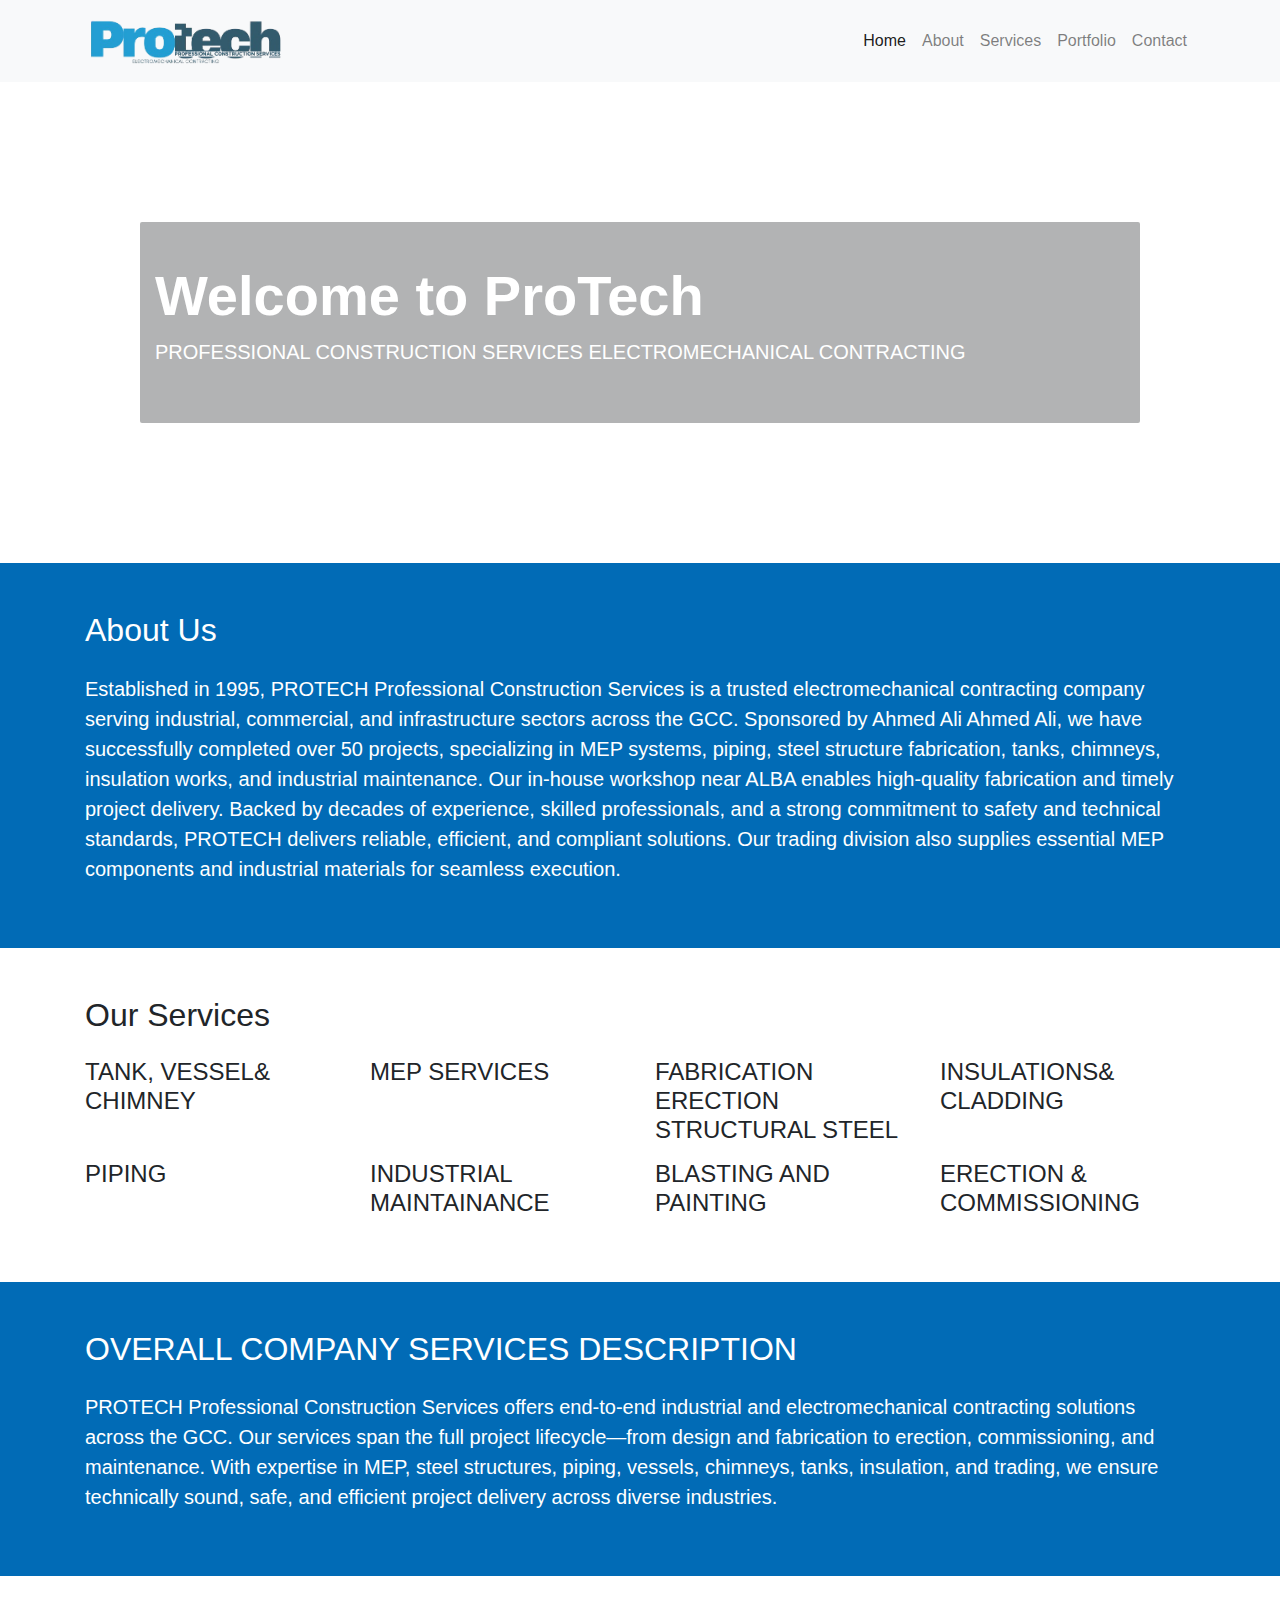
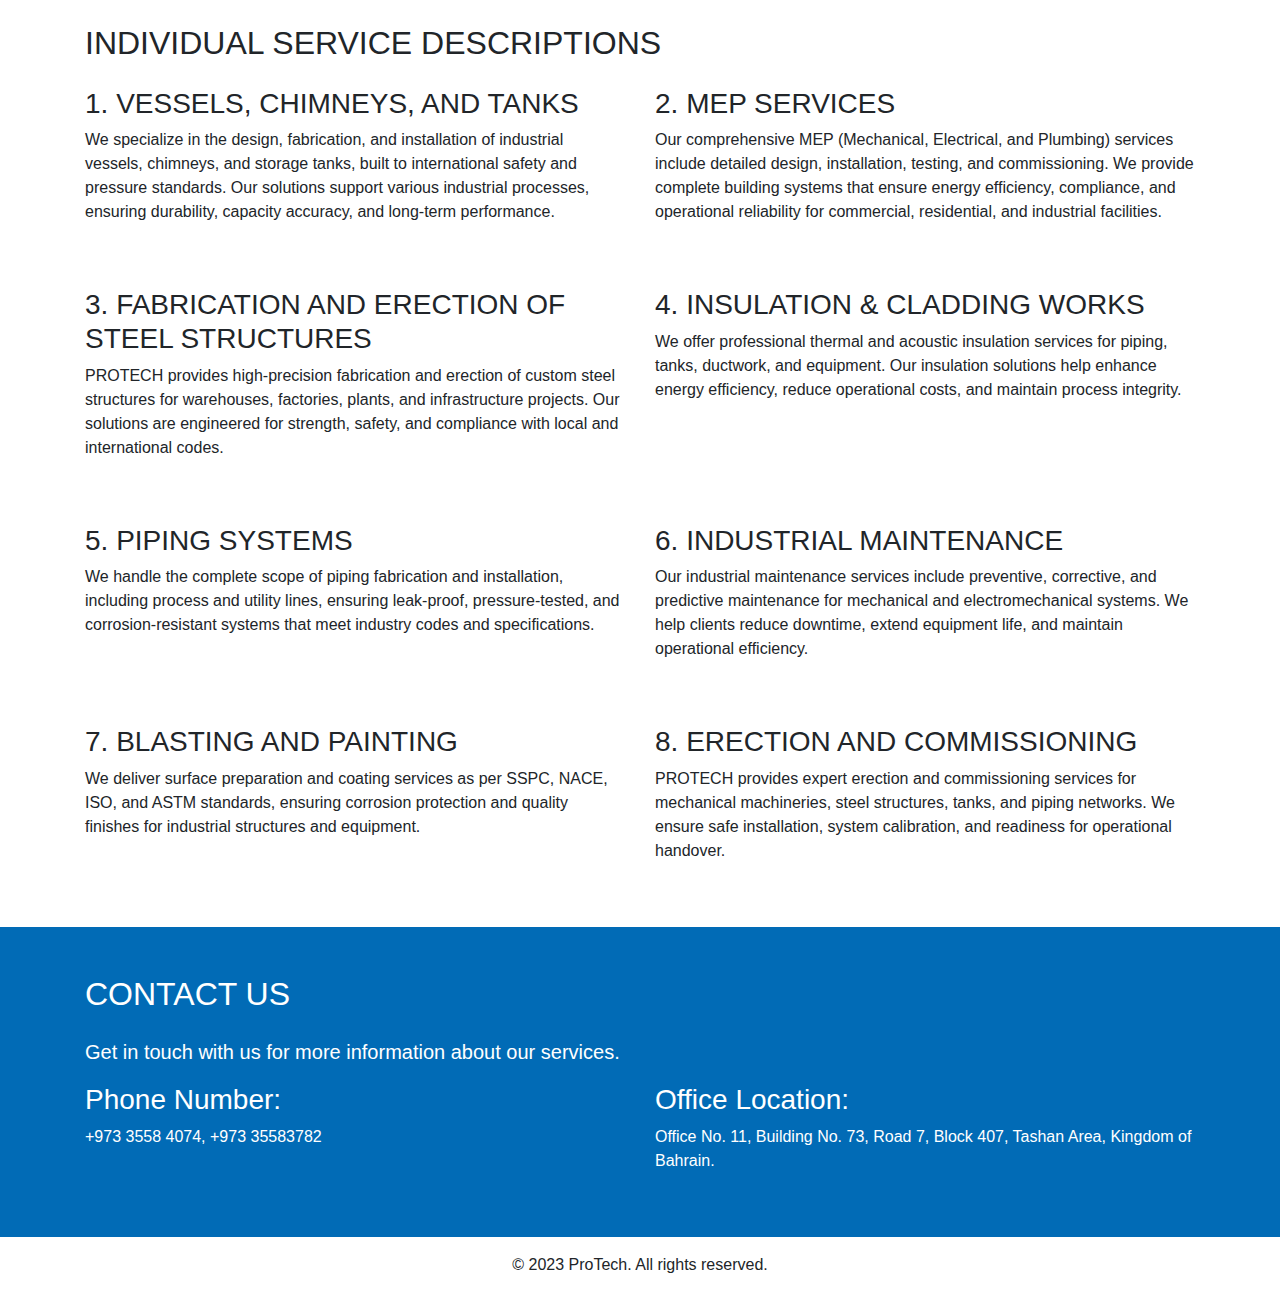
<file: index.html>
<!DOCTYPE html>
<html lang="en">

<head>
    <meta charset="UTF-8">
    <meta name="viewport" content="width=device-width, initial-scale=1.0">
    <title>ProTech</title>
    <link rel="stylesheet" href="style.css">
    <link rel="stylesheet" href="https://maxcdn.bootstrapcdn.com/bootstrap/4.0.0/css/bootstrap.min.css">
    <link rel="stylesheet" href="https://cdnjs.cloudflare.com/ajax/libs/font-awesome/5.15.3/css/all.min.css">
</head>

<body>
    <header>
        <nav class="navbar navbar-expand-lg navbar-light bg-light">
            <div class="container">
                <a class="navbar-brand" href="#home"><img src="img/protech-logo.png" alt="ProTech Logo" width="200"></a>
                <button class="navbar-toggler" type="button" data-toggle="collapse"
                    data-target="#navbarSupportedContent" aria-controls="navbarSupportedContent" aria-expanded="false"
                    aria-label="Toggle navigation">
                    <span class="navbar-toggler-icon"></span>
                </button>
                <div class="collapse navbar-collapse" id="navbarSupportedContent">
                    <ul class="navbar-nav ml-auto">
                        <li class="nav-item active">
                            <a class="nav-link" href="#home">Home <span class="sr-only">(current)</span></a>
                        </li>
                        <li class="nav-item">
                            <a class="nav-link" href="#about">About</a>
                        </li>
                        <li class="nav-item">
                            <a class="nav-link" href="#services">Services</a>
                        </li>
                        <li class="nav-item">
                            <a class="nav-link" href="#portfolio">Portfolio</a>
                        </li>

                        <li class="nav-item">
                            <a class="nav-link" href="#contact">Contact</a>
                        </li>
                    </ul>
                </div>
            </div>
        </nav>
    </header>
    <main>
        <section id="home" class="hero bg-home-main">
            <div class="container main-section-home">
                <h1 class="display-4">Welcome to ProTech</h1>
                <p class="lead">PROFESSIONAL CONSTRUCTION SERVICES
                    ELECTROMECHANICAL CONTRACTING</p>

            </div>
        </section>
        <section id="about" class="about p-5 alt-section">
            <div class="container">
                <h2 class="mb-4">About Us</h2>
                <p class="lead">Established in 1995, PROTECH Professional Construction
                    Services is a trusted electromechanical contracting company
                    serving industrial, commercial, and infrastructure sectors
                    across the GCC. Sponsored by Ahmed Ali Ahmed Ali, we have
                    successfully completed over 50 projects, specializing in MEP
                    systems, piping, steel structure fabrication, tanks, chimneys,
                    insulation works, and industrial maintenance. Our in-house
                    workshop near ALBA enables high-quality fabrication and
                    timely project delivery. Backed by decades of experience,
                    skilled professionals, and a strong commitment to safety and
                    technical standards, PROTECH delivers reliable, efficient, and
                    compliant solutions. Our trading division also supplies
                    essential MEP components and industrial materials for
                    seamless execution.</p>
            </div>
        </section>
        <section id="services" class="services m-5">
            <div class="container">
                <h2 class="mb-4">Our Services</h2>
                <div class="row">
                    <div class="col-md-3">

                        <h4>TANK, VESSEL& CHIMNEY</h4>
                        <p class="lead"></p>
                    </div>
                    <div class="col-md-3">

                        <h4>MEP SERVICES</h4>
                        <p class="lead"></p>
                    </div>
                    <div class="col-md-3">

                        <h4>FABRICATION ERECTION
                            STRUCTURAL STEEL</h4>
                        <p class="lead"></p>
                    </div>
                    <div class="col-md-3">

                        <h4>INSULATIONS&
                            CLADDING</h4>
                        <p class="lead"></p>
                    </div>
                    <div class="col-md-3">

                        <h4>PIPING</h4>
                        <p class="lead"></p>
                    </div>
                    <div class="col-md-3">

                        <h4>INDUSTRIAL
                            MAINTAINANCE</h4>
                        <p class="lead"></p>
                    </div>
                    <div class="col-md-3">

                        <h4>BLASTING AND
                            PAINTING</h4>
                        <p class="lead"></p>
                    </div>
                    <div class="col-md-3">

                        <h4>ERECTION &
                            COMMISSIONING</h4>
                        <p class="lead"></p>
                    </div>
                </div>
            </div>
        </section>


        <!-- OVERALL COMPANY SERVICES DESCRIPTION -->
        <section id="about" class="about p-5 alt-section">
            <div class="container">
                <h2 class="mb-4">OVERALL COMPANY SERVICES DESCRIPTION</h2>
                <p class="lead">PROTECH Professional Construction Services offers end-to-end industrial and
                    electromechanical
                    contracting solutions across the GCC. Our services span the full project lifecycle—from design and
                    fabrication to erection, commissioning, and maintenance. With expertise in MEP, steel structures,
                    piping,
                    vessels, chimneys, tanks, insulation, and trading, we ensure technically sound, safe, and efficient
                    project
                    delivery across diverse industries.</p>
            </div>
        </section>

        <!-- INDIVIDUAL SERVICE DESCRIPTIONS -->
        <section id="services" class="services m-5">
            <div class="container">
                <h2 class="mb-4">INDIVIDUAL SERVICE DESCRIPTIONS</h2>
                <div class="row">
                    <div class="col-md-6">
                        <h3>1. VESSELS, CHIMNEYS, AND TANKS</h3>
                        <p>We specialize in the design, fabrication, and installation of industrial vessels, chimneys,
                            and
                            storage tanks, built to international safety and pressure standards. Our solutions support
                            various
                            industrial processes, ensuring durability, capacity accuracy, and long-term performance.</p>
                    </div>
                    <div class="col-md-6">
                        <h3>2. MEP SERVICES</h3>
                        <p>Our comprehensive MEP (Mechanical, Electrical, and Plumbing) services include detailed
                            design,
                            installation, testing, and commissioning. We provide complete building systems that ensure
                            energy
                            efficiency, compliance, and operational reliability for commercial, residential, and
                            industrial
                            facilities.</p>
                    </div>
                </div>
                <div class="row mt-5">
                    <div class="col-md-6">
                        <h3>3. FABRICATION AND ERECTION OF STEEL STRUCTURES</h3>
                        <p>PROTECH provides high-precision fabrication and erection of custom steel structures for
                            warehouses,
                            factories, plants, and infrastructure projects. Our solutions are engineered for strength,
                            safety,
                            and compliance with local and international codes.</p>
                    </div>
                    <div class="col-md-6">
                        <h3>4. INSULATION & CLADDING WORKS</h3>
                        <p>We offer professional thermal and acoustic insulation services for piping, tanks, ductwork,
                            and
                            equipment. Our insulation solutions help enhance energy efficiency, reduce operational
                            costs, and
                            maintain process integrity.</p>
                    </div>
                </div>
                <div class="row mt-5">
                    <div class="col-md-6">
                        <h3>5. PIPING SYSTEMS</h3>
                        <p>We handle the complete scope of piping fabrication and installation, including process and
                            utility
                            lines, ensuring leak-proof, pressure-tested, and corrosion-resistant systems that meet
                            industry
                            codes and specifications.</p>
                    </div>
                    <div class="col-md-6">
                        <h3>6. INDUSTRIAL MAINTENANCE</h3>
                        <p>Our industrial maintenance services include preventive, corrective, and predictive
                            maintenance for
                            mechanical and electromechanical systems. We help clients reduce downtime, extend equipment
                            life,
                            and maintain operational efficiency.</p>
                    </div>
                </div>
                <div class="row mt-5">
                    <div class="col-md-6">
                        <h3>7. BLASTING AND PAINTING</h3>
                        <p>We deliver surface preparation and coating services as per SSPC, NACE, ISO, and ASTM
                            standards,
                            ensuring corrosion protection and quality finishes for industrial structures and equipment.
                        </p>
                    </div>
                    <div class="col-md-6">
                        <h3>8. ERECTION AND COMMISSIONING</h3>
                        <p>PROTECH provides expert erection and commissioning services for mechanical machineries, steel
                            structures, tanks, and piping networks. We ensure safe installation, system calibration, and
                            readiness for operational handover.</p>
                    </div>
                </div>
            </div>
        </section>

        <section id="contact" class="contact p-5 alt-section">
            <div class="container">
                <h2 class="mb-4">CONTACT US</h2>
                <p class="lead">Get in touch with us for more information about our services.</p>
                <div class="row">
                    <div class="col-md-6">
                        <h3>Phone Number:</h3>
                        <p>+973 3558 4074, +973 35583782</p>
                    </div>
                    <div class="col-md-6">
                        <h3>Office Location:</h3>
                        <p>Office No. 11, Building No. 73, Road 7, Block 407, Tashan Area, Kingdom of Bahrain.</p>
                    </div>
                </div>
            </div>
        </section>


    </main>
    <footer>
        <div class="container p-3 text-center">
            <p>&copy; 2023 ProTech. All rights reserved.</p>
        </div>
    </footer>
</body>

</html>
</file>
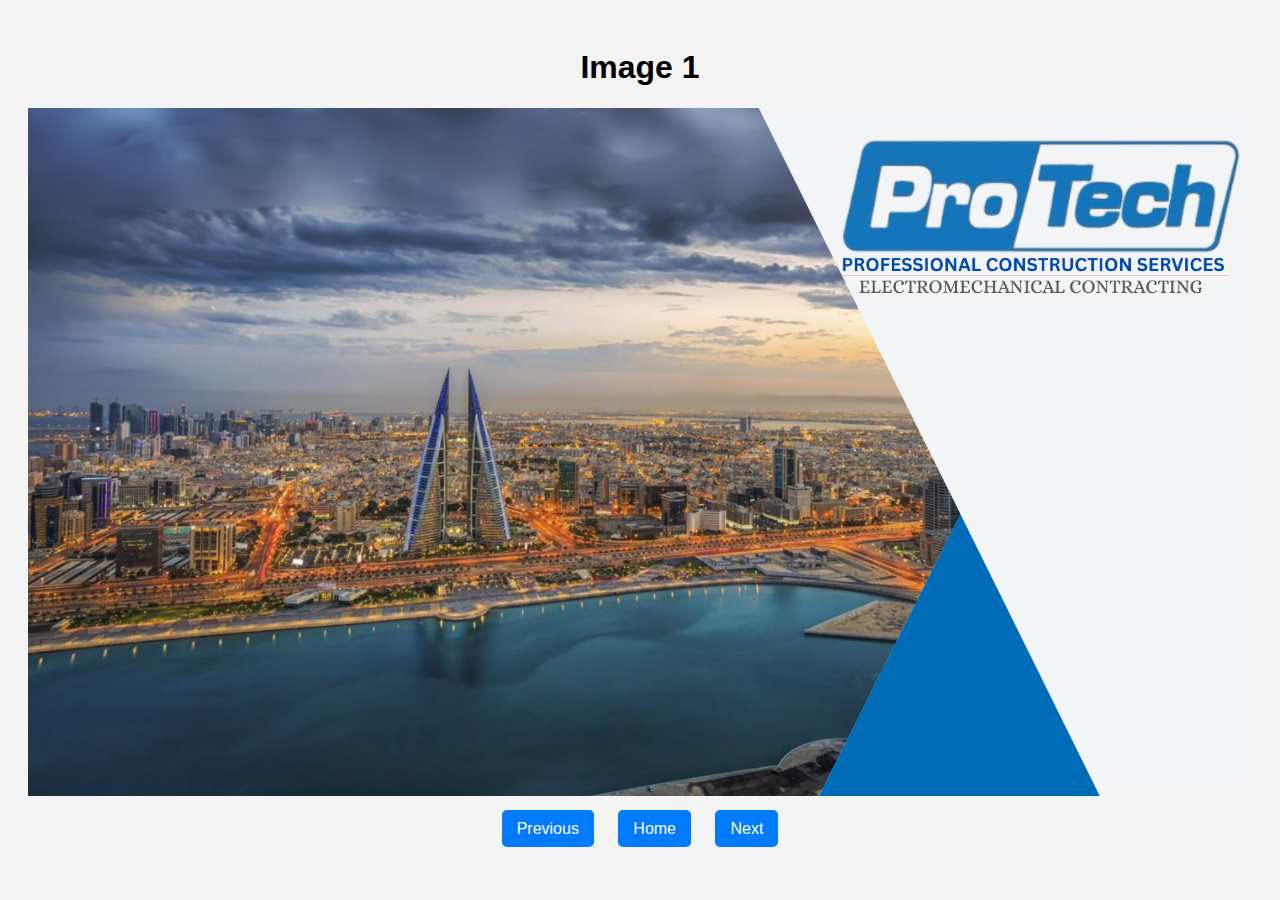
<file: page1.html>
<!DOCTYPE html>
    <html>
    <head>
        <title>Protech Gallery</title>
        <style>
            body {
                font-family: Arial, sans-serif;
                text-align: center;
                padding: 20px;
                background: #f4f4f4;
            }
            .nav a {
                margin: 0 10px;
                text-decoration: none;
                color: white;
                background: #007BFF;
                padding: 10px 15px;
                border-radius: 5px;
            }
            .nav {
                margin-top: 20px;
            }
        </style>
    </head>
    <body>
        
        <h1>Image 1</h1>
        <img src="1.png" alt="Image 1" style="max-width: 100%; height: auto;">
        <div class="nav">
            <a href="index.html">Previous</a>
            <a href="index.html">Home</a>
            <a href="page2.html">Next</a>
        </div>
        
    </body>
    </html>
</file>
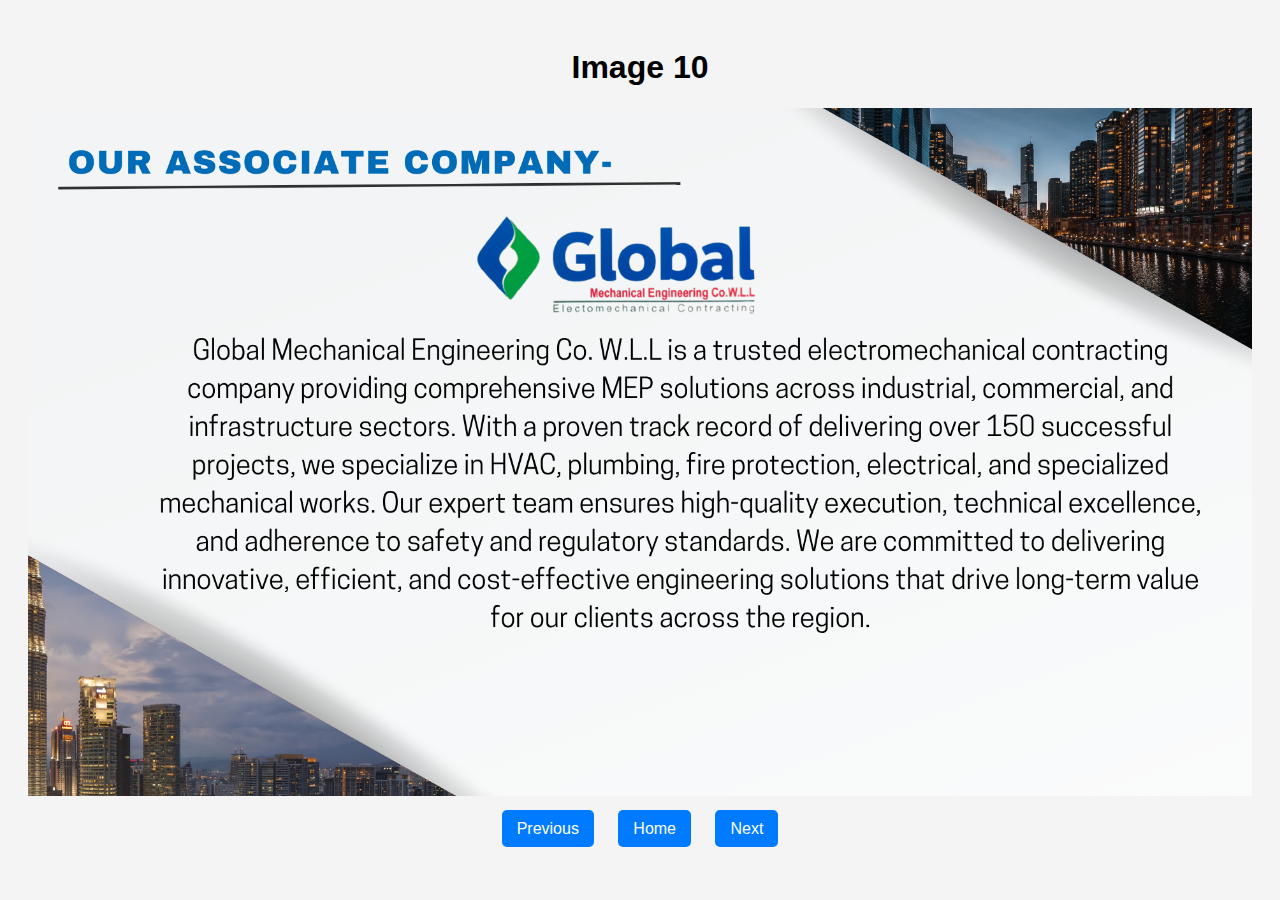
<file: page10.html>
<!DOCTYPE html>
    <html>
    <head>
        <title>Protech Gallery</title>
        <style>
            body {
                font-family: Arial, sans-serif;
                text-align: center;
                padding: 20px;
                background: #f4f4f4;
            }
            .nav a {
                margin: 0 10px;
                text-decoration: none;
                color: white;
                background: #007BFF;
                padding: 10px 15px;
                border-radius: 5px;
            }
            .nav {
                margin-top: 20px;
            }
        </style>
    </head>
    <body>
        
        <h1>Image 10</h1>
        <img src="10.png" alt="Image 10" style="max-width: 100%; height: auto;">
        <div class="nav">
            <a href="page9.html">Previous</a>
            <a href="index.html">Home</a>
            <a href="index.html">Next</a>
        </div>
        
    </body>
    </html>
</file>
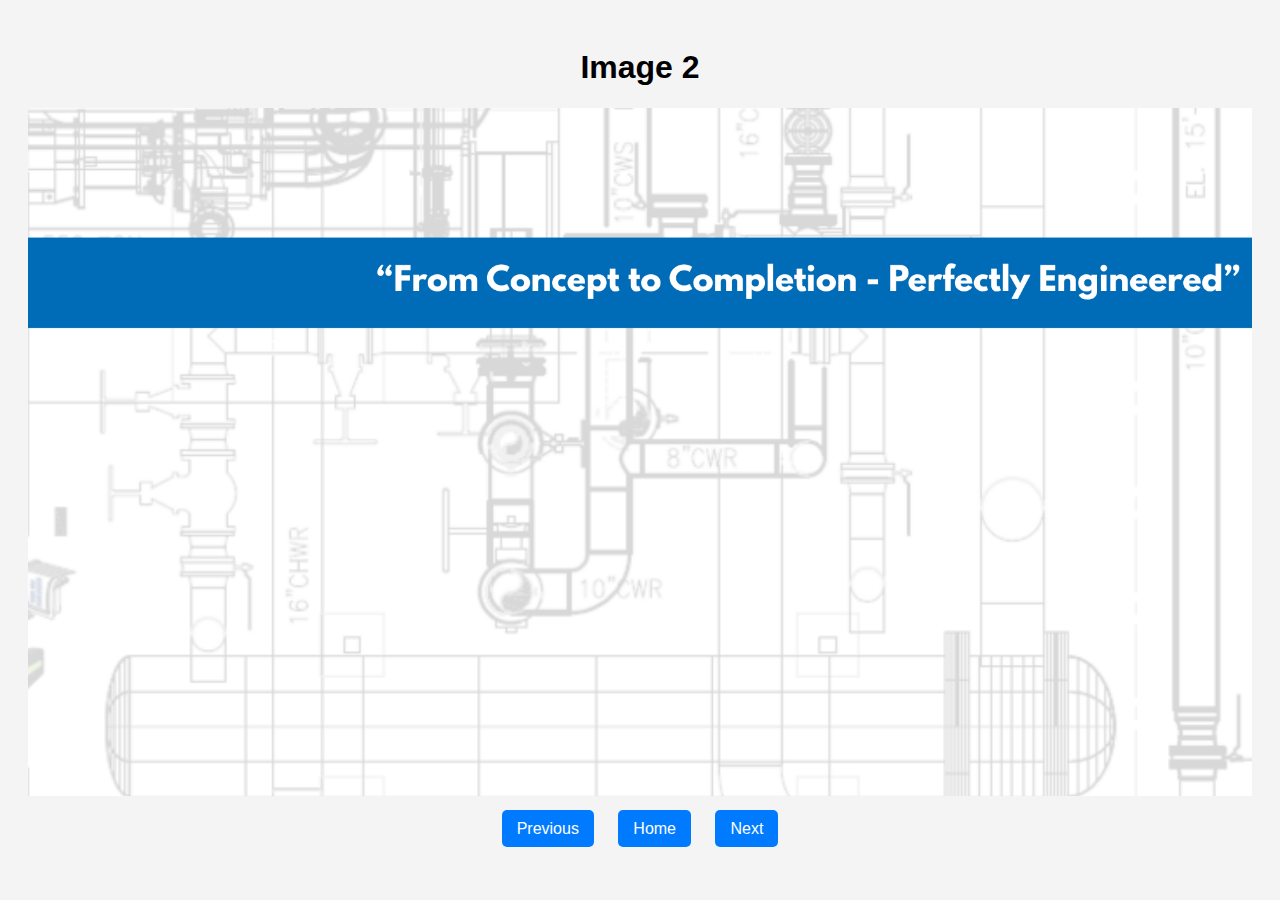
<file: page2.html>
<!DOCTYPE html>
    <html>
    <head>
        <title>Protech Gallery</title>
        <style>
            body {
                font-family: Arial, sans-serif;
                text-align: center;
                padding: 20px;
                background: #f4f4f4;
            }
            .nav a {
                margin: 0 10px;
                text-decoration: none;
                color: white;
                background: #007BFF;
                padding: 10px 15px;
                border-radius: 5px;
            }
            .nav {
                margin-top: 20px;
            }
        </style>
    </head>
    <body>
        
        <h1>Image 2</h1>
        <img src="2.png" alt="Image 2" style="max-width: 100%; height: auto;">
        <div class="nav">
            <a href="page1.html">Previous</a>
            <a href="index.html">Home</a>
            <a href="page3.html">Next</a>
        </div>
        
    </body>
    </html>
</file>
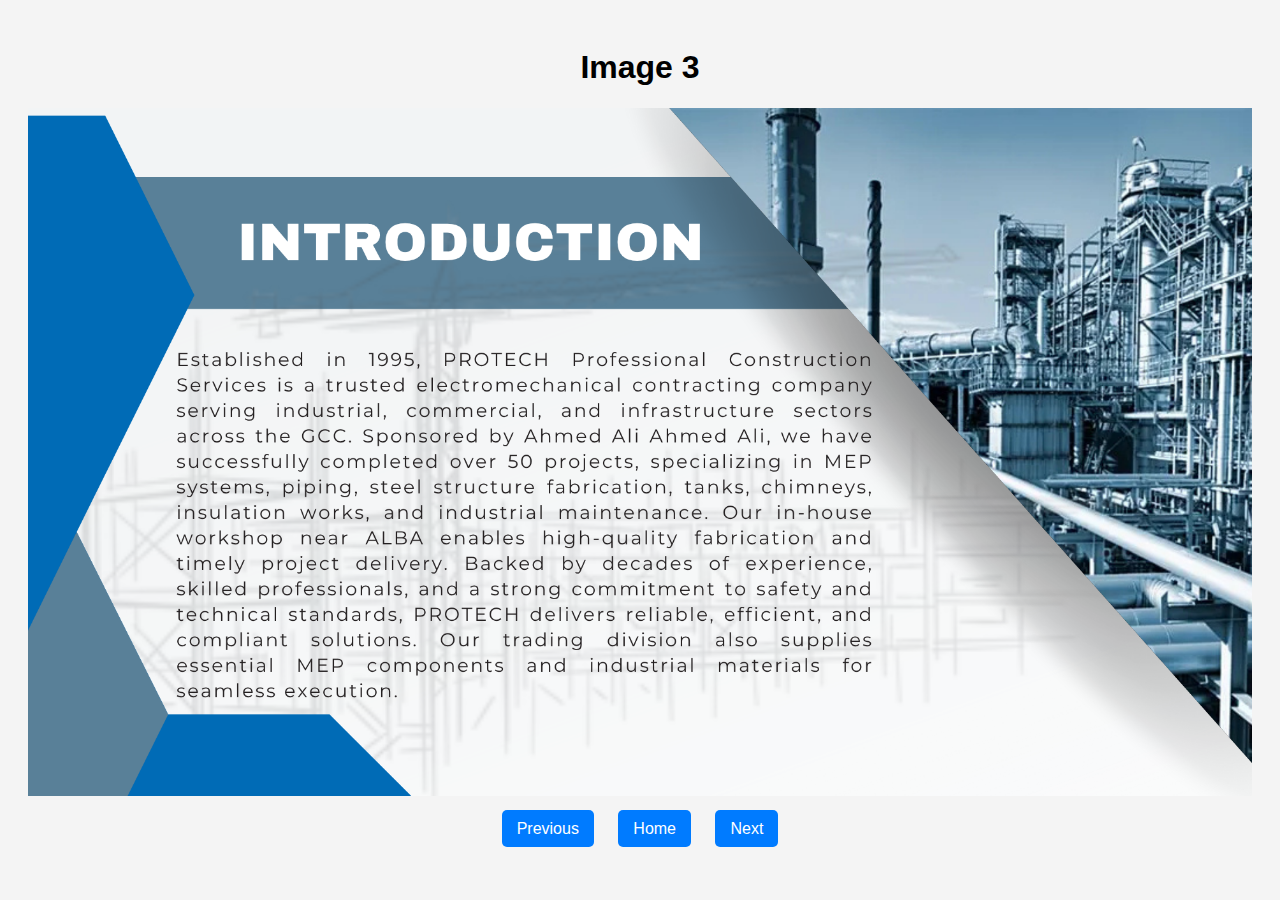
<file: page3.html>
<!DOCTYPE html>
    <html>
    <head>
        <title>Protech Gallery</title>
        <style>
            body {
                font-family: Arial, sans-serif;
                text-align: center;
                padding: 20px;
                background: #f4f4f4;
            }
            .nav a {
                margin: 0 10px;
                text-decoration: none;
                color: white;
                background: #007BFF;
                padding: 10px 15px;
                border-radius: 5px;
            }
            .nav {
                margin-top: 20px;
            }
        </style>
    </head>
    <body>
        
        <h1>Image 3</h1>
        <img src="3.png" alt="Image 3" style="max-width: 100%; height: auto;">
        <div class="nav">
            <a href="page2.html">Previous</a>
            <a href="index.html">Home</a>
            <a href="page4.html">Next</a>
        </div>
        
    </body>
    </html>
</file>
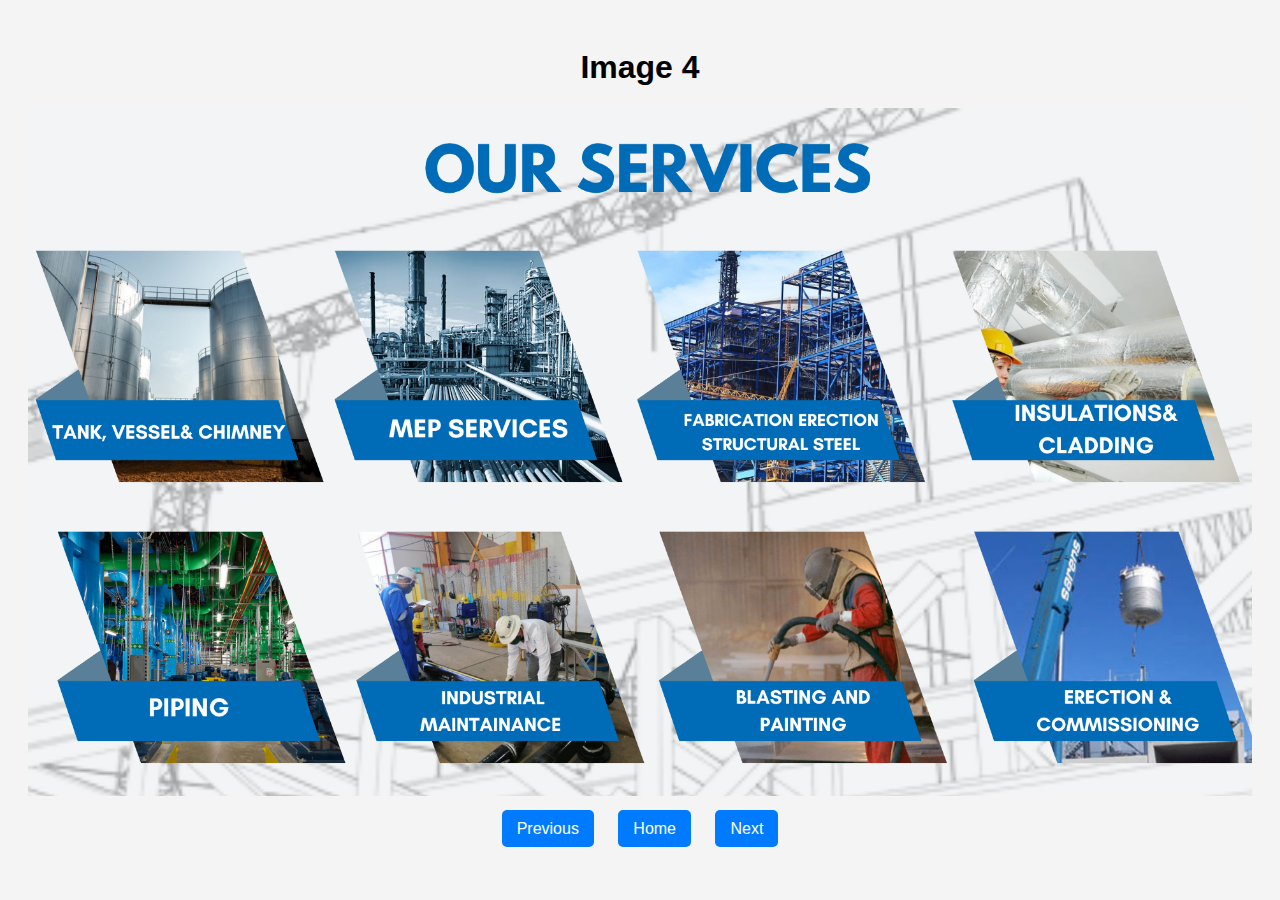
<file: page4.html>
<!DOCTYPE html>
    <html>
    <head>
        <title>Protech Gallery</title>
        <style>
            body {
                font-family: Arial, sans-serif;
                text-align: center;
                padding: 20px;
                background: #f4f4f4;
            }
            .nav a {
                margin: 0 10px;
                text-decoration: none;
                color: white;
                background: #007BFF;
                padding: 10px 15px;
                border-radius: 5px;
            }
            .nav {
                margin-top: 20px;
            }
        </style>
    </head>
    <body>
        
        <h1>Image 4</h1>
        <img src="4.png" alt="Image 4" style="max-width: 100%; height: auto;">
        <div class="nav">
            <a href="page3.html">Previous</a>
            <a href="index.html">Home</a>
            <a href="page5.html">Next</a>
        </div>
        
    </body>
    </html>
</file>
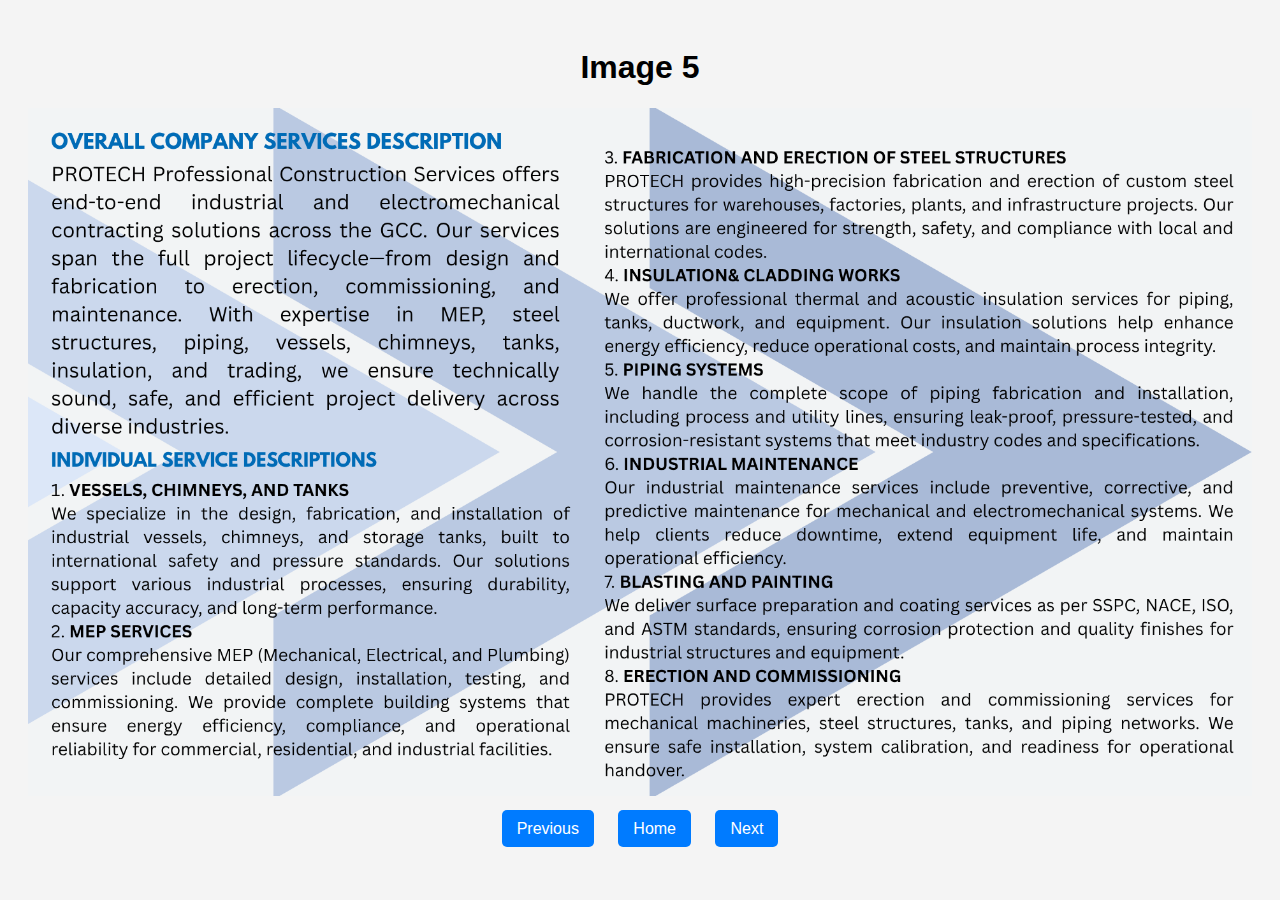
<file: page5.html>
<!DOCTYPE html>
    <html>
    <head>
        <title>Protech Gallery</title>
        <style>
            body {
                font-family: Arial, sans-serif;
                text-align: center;
                padding: 20px;
                background: #f4f4f4;
            }
            .nav a {
                margin: 0 10px;
                text-decoration: none;
                color: white;
                background: #007BFF;
                padding: 10px 15px;
                border-radius: 5px;
            }
            .nav {
                margin-top: 20px;
            }
        </style>
    </head>
    <body>
        
        <h1>Image 5</h1>
        <img src="5.png" alt="Image 5" style="max-width: 100%; height: auto;">
        <div class="nav">
            <a href="page4.html">Previous</a>
            <a href="index.html">Home</a>
            <a href="page6.html">Next</a>
        </div>
        
    </body>
    </html>
</file>
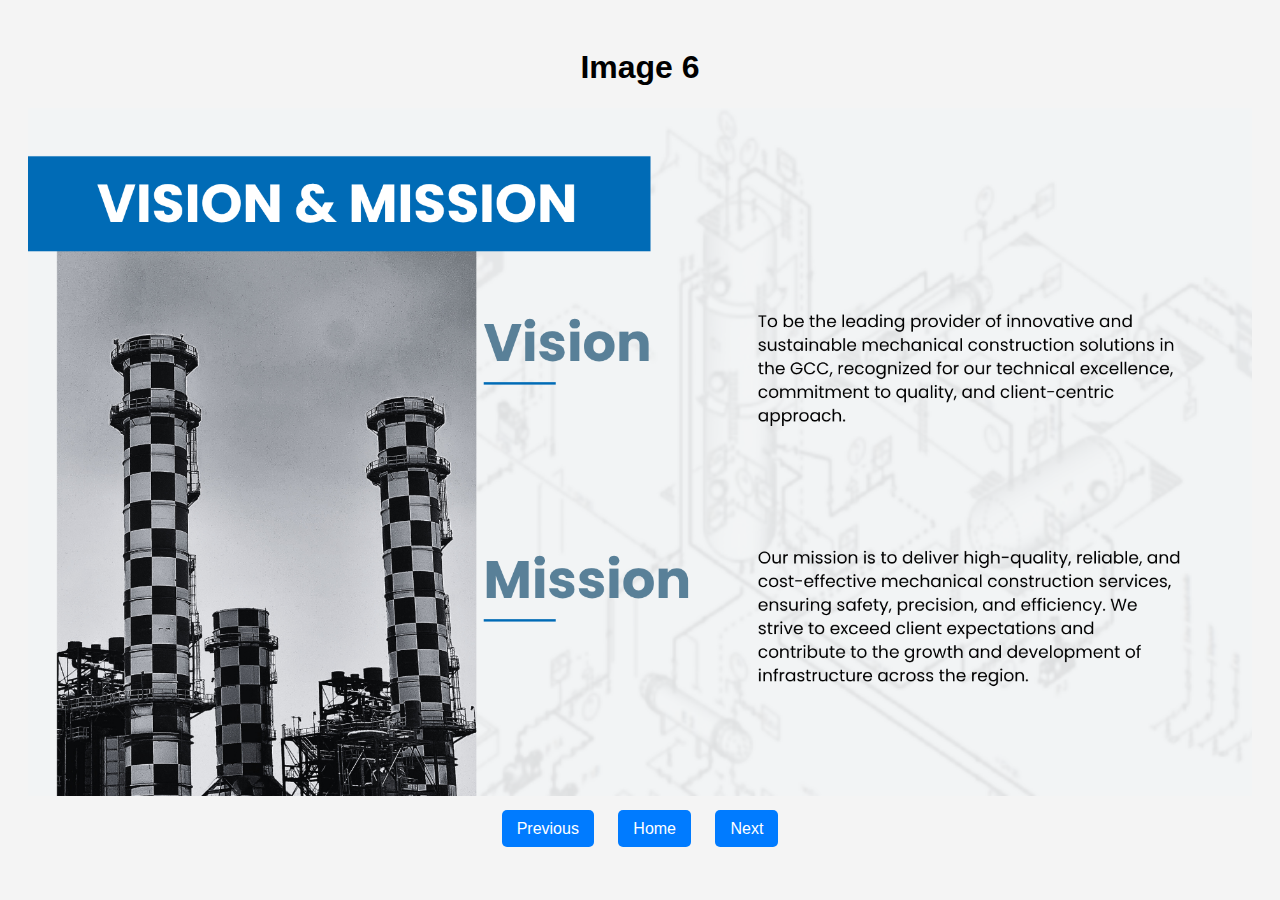
<file: page6.html>
<!DOCTYPE html>
    <html>
    <head>
        <title>Protech Gallery</title>
        <style>
            body {
                font-family: Arial, sans-serif;
                text-align: center;
                padding: 20px;
                background: #f4f4f4;
            }
            .nav a {
                margin: 0 10px;
                text-decoration: none;
                color: white;
                background: #007BFF;
                padding: 10px 15px;
                border-radius: 5px;
            }
            .nav {
                margin-top: 20px;
            }
        </style>
    </head>
    <body>
        
        <h1>Image 6</h1>
        <img src="6.png" alt="Image 6" style="max-width: 100%; height: auto;">
        <div class="nav">
            <a href="page5.html">Previous</a>
            <a href="index.html">Home</a>
            <a href="page7.html">Next</a>
        </div>
        
    </body>
    </html>
</file>
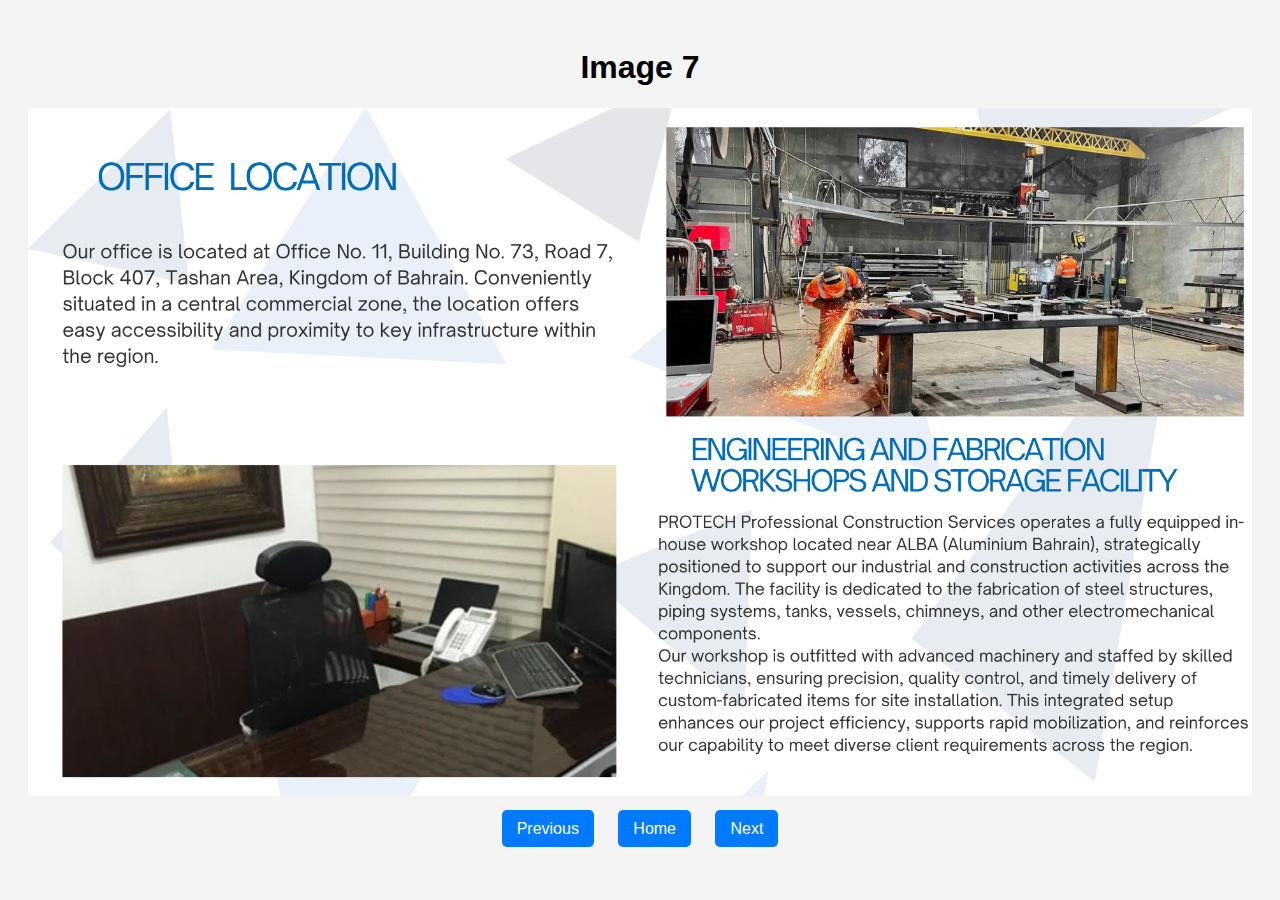
<file: page7.html>
<!DOCTYPE html>
    <html>
    <head>
        <title>Protech Gallery</title>
        <style>
            body {
                font-family: Arial, sans-serif;
                text-align: center;
                padding: 20px;
                background: #f4f4f4;
            }
            .nav a {
                margin: 0 10px;
                text-decoration: none;
                color: white;
                background: #007BFF;
                padding: 10px 15px;
                border-radius: 5px;
            }
            .nav {
                margin-top: 20px;
            }
        </style>
    </head>
    <body>
        
        <h1>Image 7</h1>
        <img src="7.png" alt="Image 7" style="max-width: 100%; height: auto;">
        <div class="nav">
            <a href="page6.html">Previous</a>
            <a href="index.html">Home</a>
            <a href="page8.html">Next</a>
        </div>
        
    </body>
    </html>
</file>
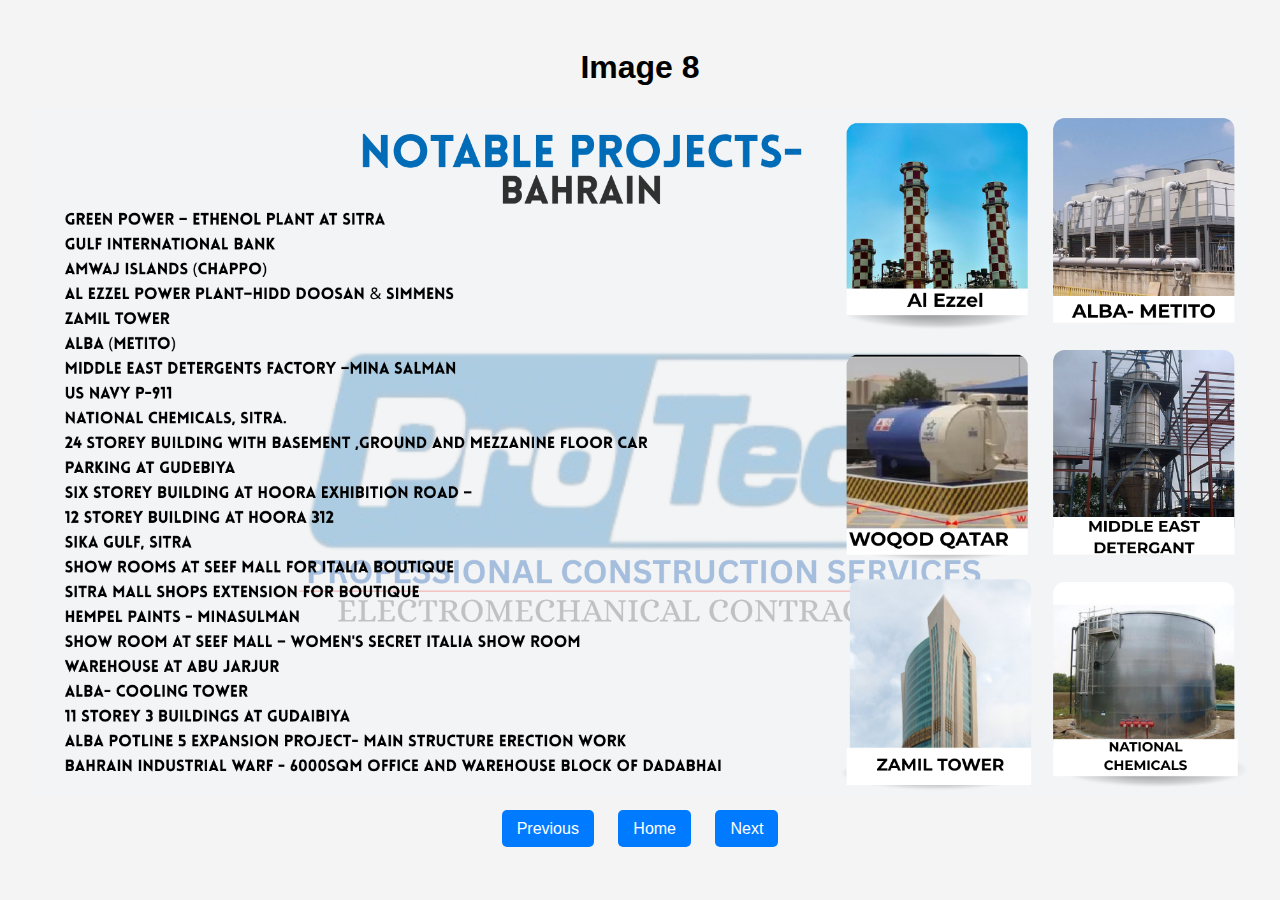
<file: page8.html>
<!DOCTYPE html>
    <html>
    <head>
        <title>Protech Gallery</title>
        <style>
            body {
                font-family: Arial, sans-serif;
                text-align: center;
                padding: 20px;
                background: #f4f4f4;
            }
            .nav a {
                margin: 0 10px;
                text-decoration: none;
                color: white;
                background: #007BFF;
                padding: 10px 15px;
                border-radius: 5px;
            }
            .nav {
                margin-top: 20px;
            }
        </style>
    </head>
    <body>
        
        <h1>Image 8</h1>
        <img src="8.png" alt="Image 8" style="max-width: 100%; height: auto;">
        <div class="nav">
            <a href="page7.html">Previous</a>
            <a href="index.html">Home</a>
            <a href="page9.html">Next</a>
        </div>
        
    </body>
    </html>
</file>
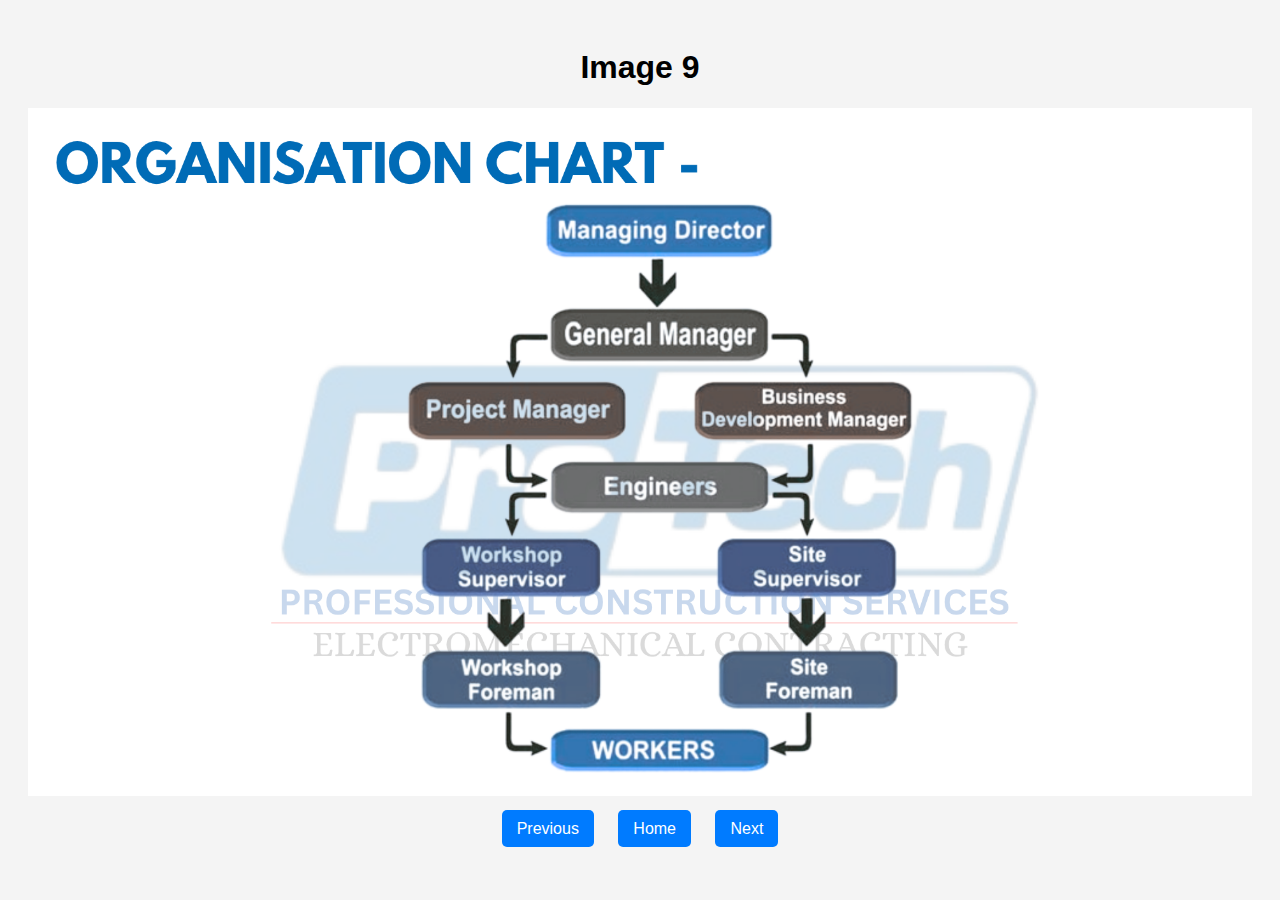
<file: page9.html>
<!DOCTYPE html>
    <html>
    <head>
        <title>Protech Gallery</title>
        <style>
            body {
                font-family: Arial, sans-serif;
                text-align: center;
                padding: 20px;
                background: #f4f4f4;
            }
            .nav a {
                margin: 0 10px;
                text-decoration: none;
                color: white;
                background: #007BFF;
                padding: 10px 15px;
                border-radius: 5px;
            }
            .nav {
                margin-top: 20px;
            }
        </style>
    </head>
    <body>
        
        <h1>Image 9</h1>
        <img src="9.png" alt="Image 9" style="max-width: 100%; height: auto;">
        <div class="nav">
            <a href="page8.html">Previous</a>
            <a href="index.html">Home</a>
            <a href="page10.html">Next</a>
        </div>
        
    </body>
    </html>
</file>
<file: style.css>
.alt-section {
  background-color: #016bb6;
  color: #fff;
}

.main-section-home {
  background-color: #21252959 !important;
  color: #fff;
  padding: 40px;
  border-radius: 2px;
  h1 {
    font-weight: 700 !important;
  }
}

.bg-home-main {
  background-size: cover;
  padding: 140px !important;
  animation: changeBackground 30s infinite;
}

@keyframes changeBackground {
  0% {
    background-image: url(img/home1.jpg);
  }
  25% {
    background-image: url(img/home2.jpg);
  }
  50% {
    background-image: url(img/home.jpg);
  }
  75% {
    background-image: url(img/home1.jpg);
  }
  100% {
    background-image: url(img/home2.jpg);
  }
}
</file>
